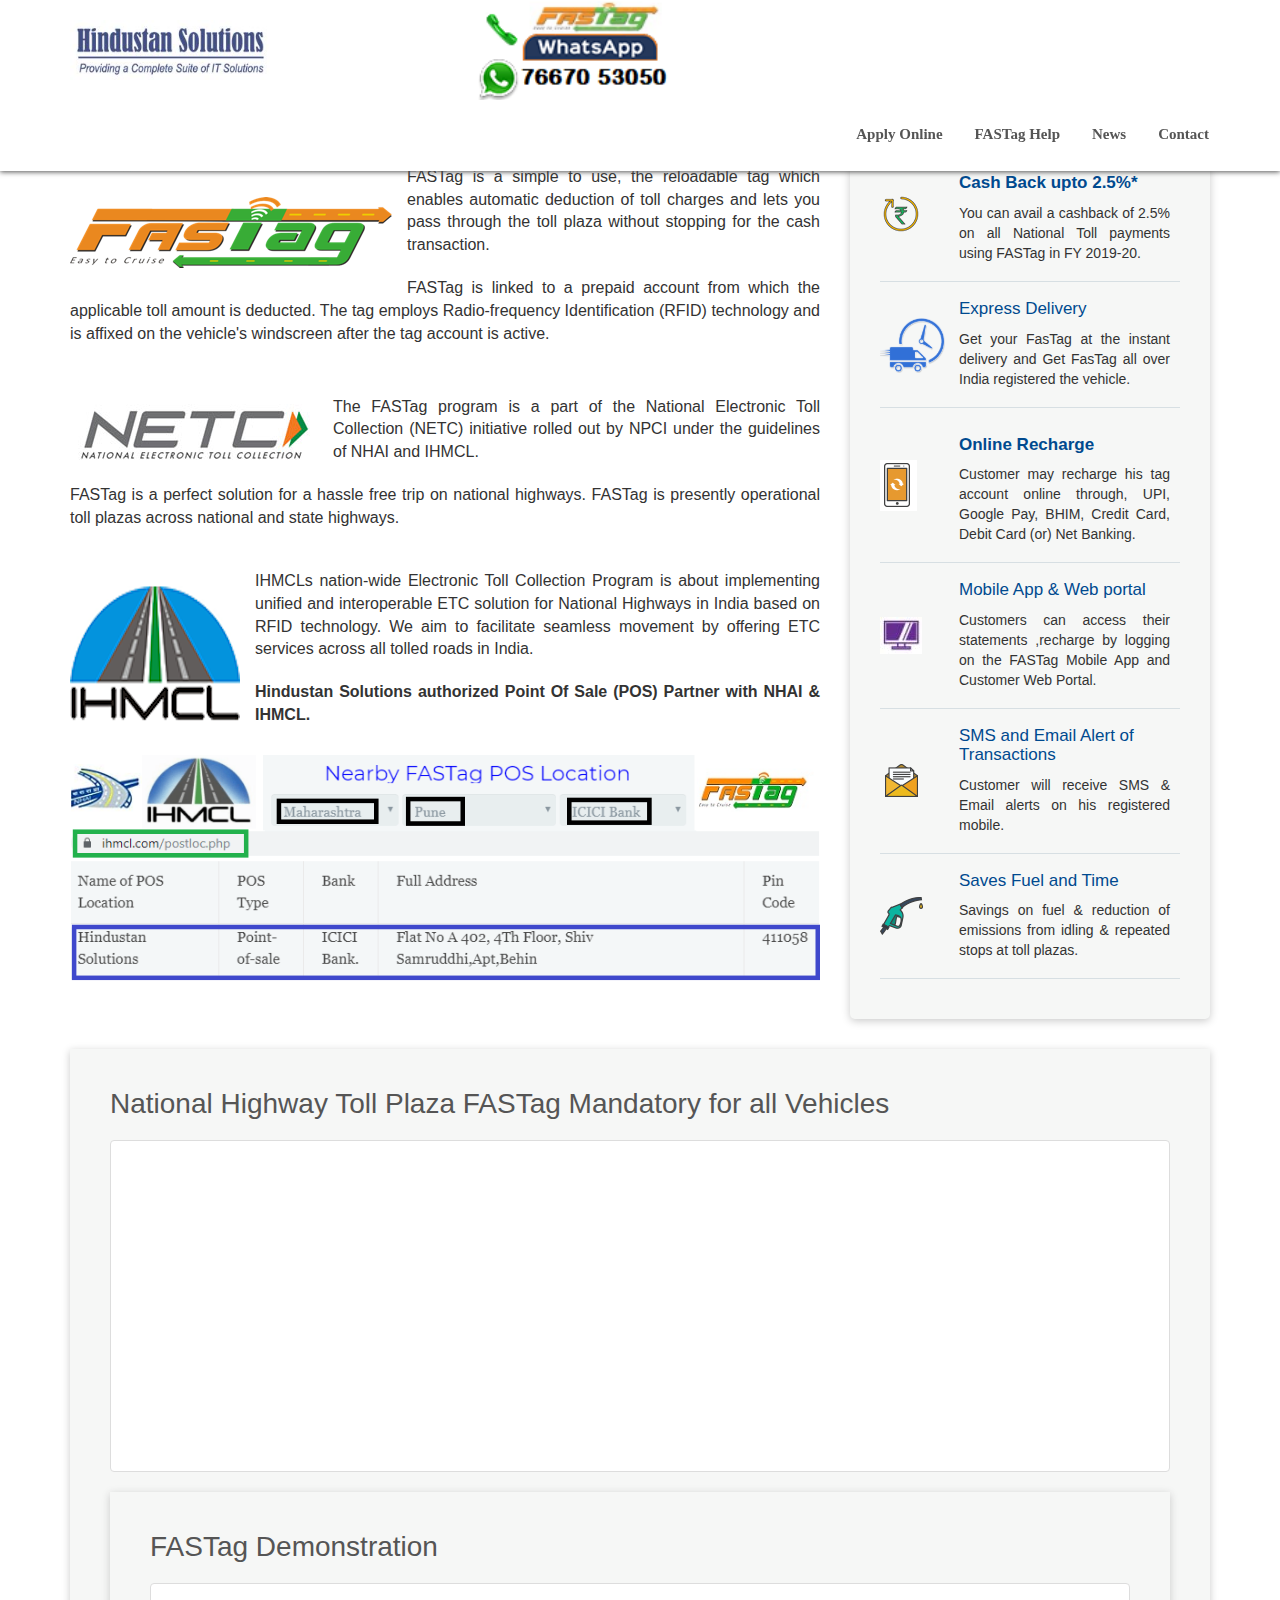
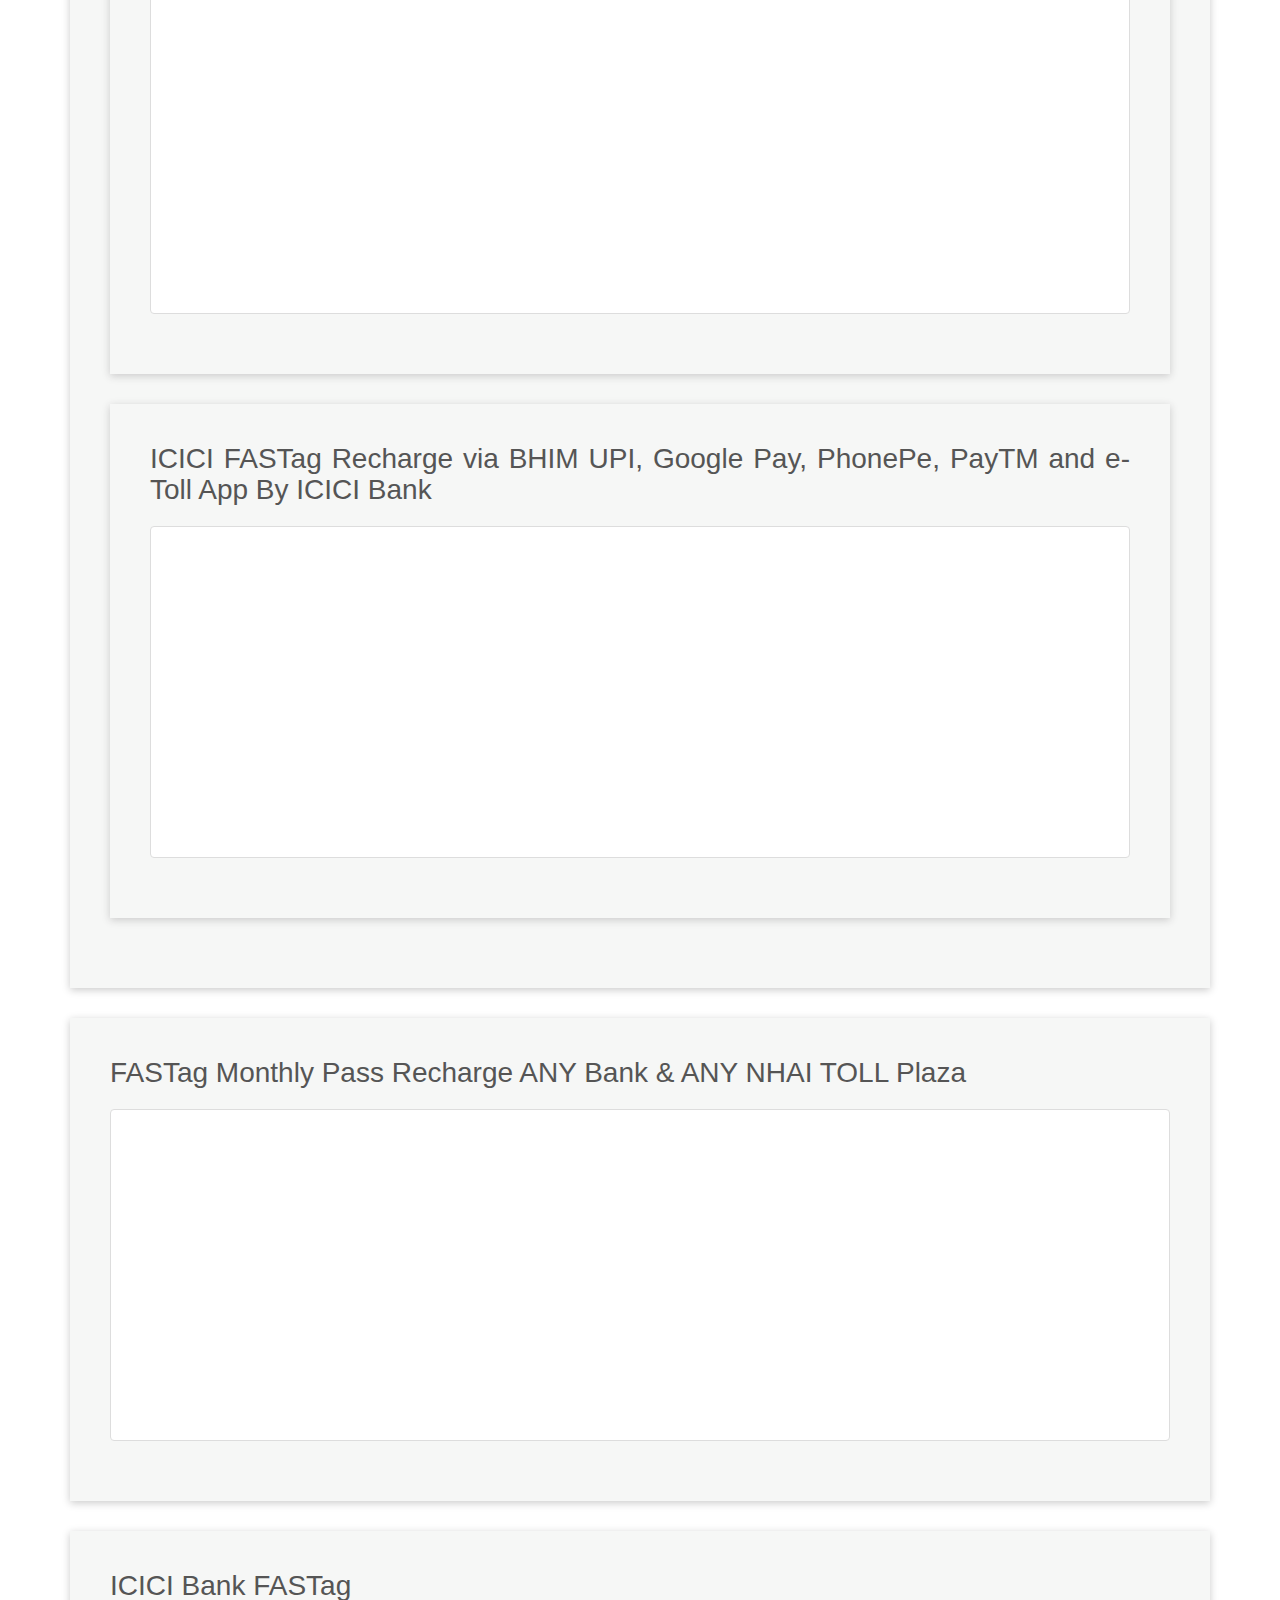
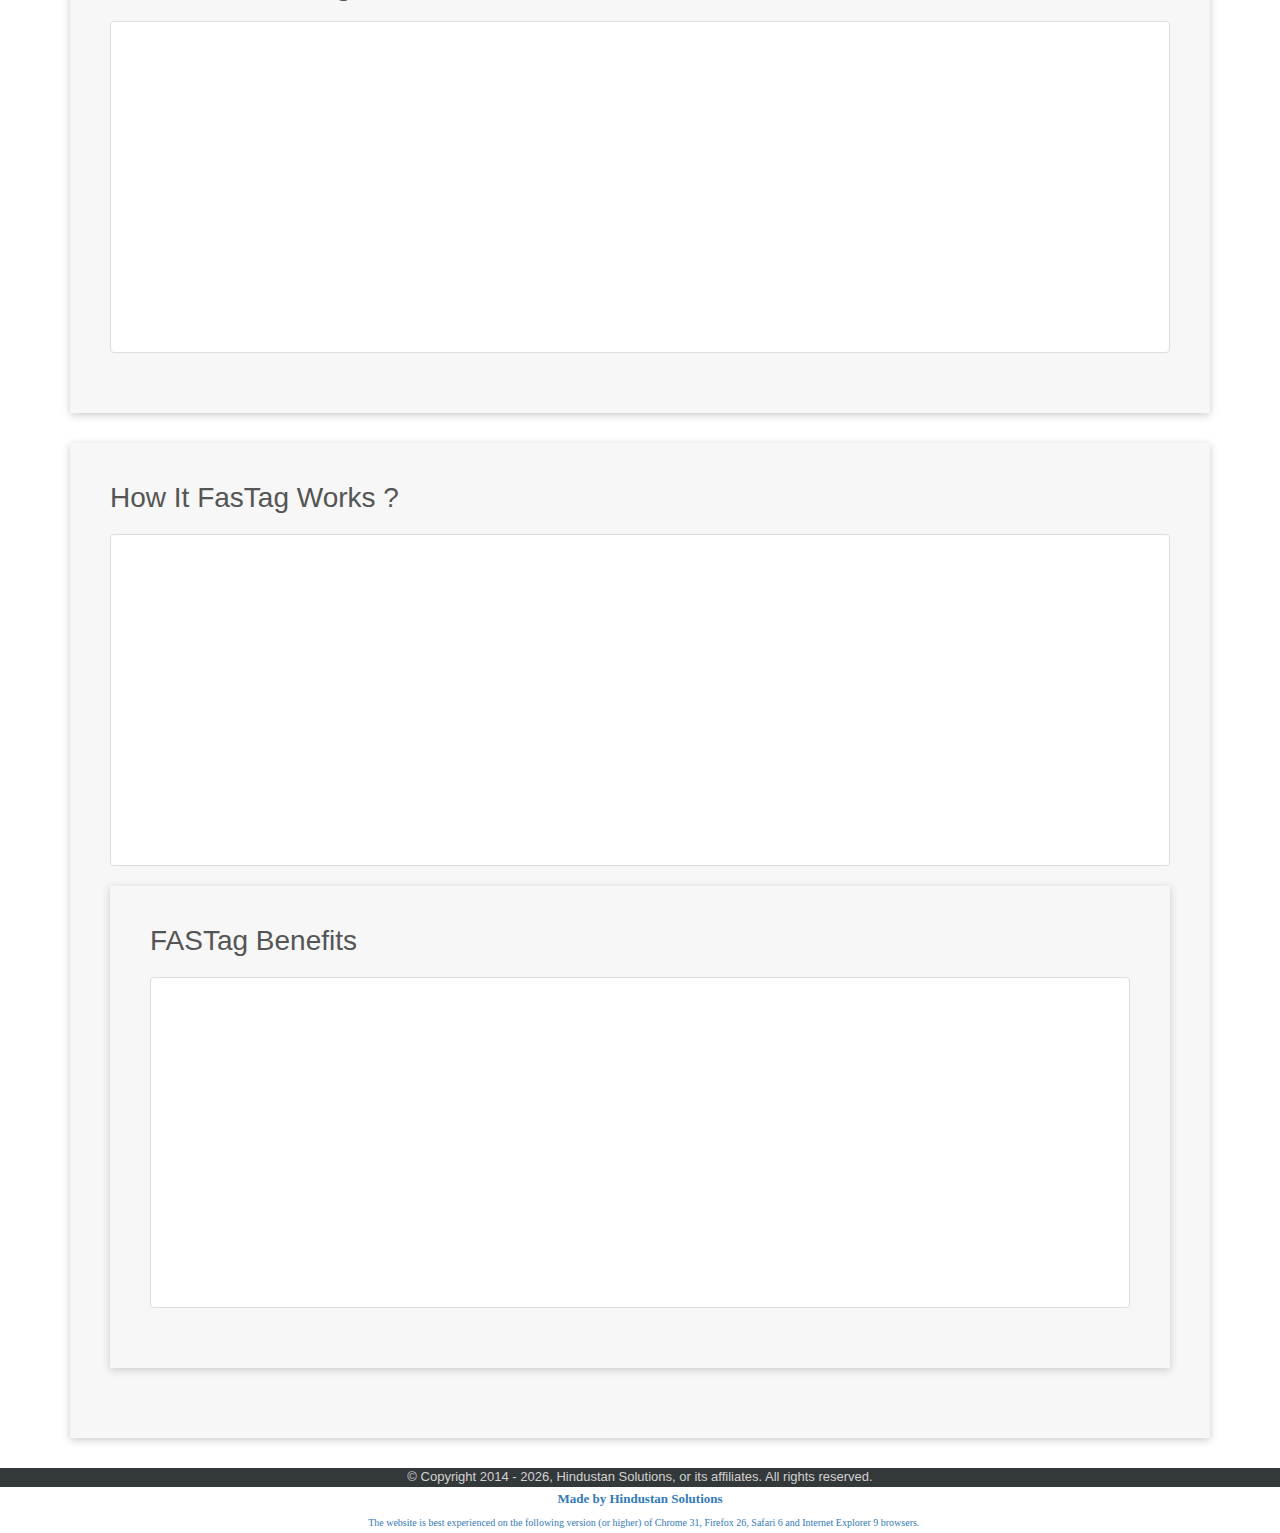
<file: index.html>
<!DOCTYPE html>
<html>
<head>
<meta name="google-site-verification" content="kz_YG9EKp_xfK_o8rKWbhjHXfDCfv3CM4KWK219lyXI" />
<title>ICICI FASTag - Cashless Toll Payment Online System</title>
<meta name="google" content="nositelinkssearchbox">
<meta name="description" content="ICICI FASTag cashless toll payment mechanism for all National and State highways crosses the all over India."> 
<meta charset="utf-8"><meta http-equiv="X-UA-Compatible" content="IE=edge,chrome=1">
<meta name="description" content="ICICI FASTag is a simple to use, reloadable tag which enables automatic deduction of toll charges and lets you pass through the toll plaza without stopping for the cash transaction.">
<meta name="keywords" content="icici fastag,fastag, fastag login, pay toll online, pay highway toll, toll recharge, pay toll, electronic toll collection">
<meta name="page-locale-name" content="">
<meta property="og:title" content="ICICI FASTag - Pay Highway Toll Online - Electronic Toll Collection">
<meta property="og:description" content="ICICI FASTag is a simple to use, reloadable tag which enables automatic deduction of toll charges and lets you pass through the toll plaza without stopping for the cash transaction.">
<meta name="author" content="FasTag">
<meta name="title" content="ICICI FASTag - Cashless Toll Payment Online System">
<meta property="og:image" content="http://hindustansolutions.com/images/logo.png">
<meta name="twitter:description" content="ICICI FASTag cashless toll payment mechanism for all National and State highways crosses the all over India.">
<link rel="canonical" href="http://fastag.online/">
<link rel="shortcut icon" href="https://s3.ap-south-1.amazonaws.com/fastag.online/fastag_files/favicon.ico">

</head>
<body>
<!-- Global site tag (gtag.js) - Google Analytics -->
<script async src="https://www.googletagmanager.com/gtag/js?id=UA-106743414-1"></script>
<script>
  window.dataLayer = window.dataLayer || [];
  function gtag(){dataLayer.push(arguments);}
  gtag('js', new Date());

  gtag('config', 'UA-106743414-1');
</script>
<link href="./fastag_files/animate.css" rel="stylesheet">
<link href="./fastag_files/bootstrap.min.css" rel="stylesheet">
<link href="./fastag_files/style.css" rel="stylesheet" type="text/css">
<link href="./fastag_files/responsive.css" rel="stylesheet" type="text/css">

<div class="full_container">
    <nav class="navbar navbar-default navbar-fixed-top">
          <div class="container">
            <!-- Brand and toggle get grouped for better mobile display -->
            <div class="navbar-header">
              <button type="button" class="navbar-toggle collapsed" data-toggle="collapse" data-target="#bs-example-navbar-collapse-1" aria-expanded="false">
                <span class="sr-only">Toggle navigation</span>
                <span class="icon-bar"></span>
                <span class="icon-bar"></span>
                <span class="icon-bar"></span>
              </button> 
              <a class="navbar-brand" href="http://www.hindustansolutions.com/index.html"><img src="./fastag_files/hs.JPG" alt=""></a>
            </div>
			<div class="col-sm-6">
                       <!-- <table class="numbers">
                            <tbody><tr>
                                <td width="10%">
                                    <img src="./fastag_files/phone-logo.jpg">
                                </td>
                                <td width="75%">
                                    <p></p><h3><b><span>You can also reach us at </span> 7667053050</b></h3><p></p>
                                </td>
								
                            </tr>

                        </tbody></table> -->
						
						<a href="https://wa.me/917667053050">
<center><img src="./fastag_files/whatsapp-num.png" alt="FasTag Channel" width="200" height="100" border="0"></center> </a>
                    </div>

            <!-- Collect the nav links, forms, and other content for toggling -->
            <div class="collapse navbar-collapse" id="bs-example-navbar-collapse-1">
              <ul class="nav navbar-nav navbar-right">
			<li> <a href="https://goo.gl/forms/EXn4uaOzh4T2X8tI3">Apply Online</a></li>	
		<li><a href="./faq.html">FASTag Help</a></li>  
<li><a href="https://fastagonline.blogspot.com/2017/11/nhai-ncpi-news.html">News</a></li>     		
 <li><a href="./contact.html">Contact</a></li>	
 
           
              </ul>
            </div><!-- /.navbar-collapse -->
          </div><!-- /.container-fluid -->
    </nav>

    <div class="container">
        <div class="section">
            <div class="row">
		 <div class="col-md-8">
				   <div class="content">
				   	<h2></h2>
								 										
						<img src="./fastag_files/fastag.png" class="inline">
                        <p>Hindustan Solutions Partner with ICICI Bank FASTag Program <b>(Registration No.:10183485)</b>.ICICI Bank FASTag is a simple to use, the reloadable tag which enables automatic deduction of toll charges and lets you pass through the toll plaza without stopping for the cash transaction. </p>
                        						<p>FASTag is linked to a prepaid account from which the applicable toll amount is deducted. The tag employs Radio-frequency Identification (RFID) technology and is affixed on the vehicle's windscreen after the tag account is active.</p>
                         <div class="clearfix marb30"></div>
                        <img src="./fastag_files/NETC-Logo.jpg" class="inline">
                        <p>The FASTag program is a part of the National Electronic Toll Collection (NETC) initiative rolled out by NPCI under the guidelines of NHAI and IHMCL.</p>
                        <p>FASTag is a perfect solution for a hassle free trip on national highways. FASTag is presently operational toll plazas across national and state highways. </p>
							<h2></h2>
						<img src="./fastag_files/IHMCL_logo.png" class="inline">
						<p>IHMCLs nation-wide Electronic Toll Collection Program is about implementing unified and interoperable ETC solution for National Highways in India based on RFID technology. We aim to facilitate seamless movement by offering ETC services across all tolled roads in India.</p>
						<p><b>Hindustan Solutions authorized Point Of Sale (POS) Partner with NHAI & IHMCL.</b></p>
						<img src="./fastag_files/hspos.jpg" class="inline">
						<div class="clearfix"></div>
                    </div>    
                </div>
                <div class="col-md-4">
                    <div class="useful-section grayBg">
                        <h3> Benefits Of ICICI FASTag</h3>
                        <div class="useful">
                            <table class="mytable">
                                <tbody>
										<tr>
								
                                  <td width="20%">
                                      <img src="./fastag_files/CashBack.png"> 
                                  </td>
                                  <td width="80%">
                                    <h4></h4> <h4><b>Cash Back upto 2.5%* </b> </h4>
                                    <p>You can avail a cashback of 2.5% on all National Toll payments using FASTag in FY 2019-20.</p>
                                  </td>
                                </tr>
								<tr>
								                                  <td width="10%">
                                      <img src="./fastag_files/delivery.png"> 
                                  </td>
                                  <td width="80%">
                                    <h4>Express Delivery </h4>
                                    <p>Get your FasTag at the instant delivery and Get FasTag all over India registered the vehicle.</b></p>
                                  </td>
                                </tr>

												<tr>
								
                                  <td width="20%">
                                      <img src="./fastag_files/recharge.png"> 
                                  </td>
                                  <td width="80%">
                                    <h4></h4> <h4><b>Online Recharge</b> </h4>
                                    <p>Customer may recharge his tag account online through, UPI, Google Pay, BHIM, Credit Card, Debit Card (or) Net Banking.</p>
                                  </td>
                                </tr>
<tr>
                                    <td width="20%">
                                        <img src="./fastag_files/web.JPG">
                                    </td>
                                    <td width="80%">
                                        <h4>Mobile App & Web portal</h4>
                                        <p>Customers can access their statements ,recharge by logging on the FASTag Mobile App and Customer Web Portal.</p>
                                    </td>
                                </tr>								
                                <tr>
                                    <td width="20%">
                                        <img src="./fastag_files/sms.png">
                                    </td>
                                    <td width="80%">
                                        <h4>SMS and Email Alert of Transactions</h4>
                                        <p>Customer will receive SMS &amp; Email alerts on his registered mobile.</p>
                                    </td>
                                </tr>
                                <tr>
                                    <td width="20%">
                                        <img src="./fastag_files/fuel.png">
                                    </td>
                                    <td width="80%">
                                        <h4>Saves Fuel and Time</h4>
                                        <p>Savings on fuel & reduction of emissions from idling & repeated stops at toll plazas.</p>
                                    </td>
									 </tr>
                                
                            </tbody></table>
                        </div>    
                        
                    </div>
                </div>
            </div>
        </div>
		
					    <div class="section grayBg how-section shadow">
            <h2>National Highway Toll Plaza FASTag Mandatory for all Vehicles</h2>
       <div class="thumbnail">  
	 <center>  	  
<iframe width="560" height="315" src="https://www.youtube.com/embed/tAFulg99vc4" frameborder="0" allowfullscreen></iframe>
	 </center> 
</div>

		    <div class="section grayBg how-section shadow">
            <h2>FASTag Demonstration</h2>
       <div class="thumbnail">  
	 <center>  	  
<iframe width="560" height="315" src="https://www.youtube.com/embed/Ik3k8xb9j8s" frameborder="0" allowfullscreen></iframe>
	 </center> 
</div>
	   
        </div>
	   
	   		    <div class="section grayBg how-section shadow">
            <h2>ICICI FASTag Recharge via BHIM UPI, Google Pay, PhonePe, PayTM and e-Toll App By ICICI Bank</h2>
       <div class="thumbnail">  
	 <center>  	  
<iframe width="560" height="315" src="https://www.youtube.com/embed/BhRURVRw-y0" frameborder="0" allowfullscreen></iframe>
	 </center> 
</div>
	   
        </div>
        </div>	
				    <div class="section grayBg how-section shadow">
            <h2>FASTag Monthly Pass Recharge ANY Bank & ANY NHAI TOLL Plaza</h2>
       <div class="thumbnail">  
	 <center>  	  
<iframe width="560" height="315" src="https://www.youtube.com/embed/c1KKZvjlN10" frameborder="0" allowfullscreen></iframe>
	 </center> 
</div>

	   
        </div>

				    <div class="section grayBg how-section shadow">
            <h2>ICICI Bank FASTag</h2>
       <div class="thumbnail">  
	 <center>  	  
<iframe width="560" height="315" src="https://www.youtube.com/embed/VnuQ8vergR4" frameborder="0" allowfullscreen></iframe>
	 </center> 
</div>

	   
        </div>		
				        <div class="section grayBg how-section shadow">
            <h2>How It FasTag Works ?</h2>
       <div class="thumbnail">  
	 <center>  	  
<iframe width="560" height="315" src="https://www.youtube.com/embed/P4FPIXZ6vMg" frameborder="0" allowfullscreen></iframe>
	 </center> 
</div>

		  <div class="section grayBg how-section shadow">
            <h2>FASTag Benefits</h2>
       <div class="thumbnail">  
	 <center>  	  
<iframe width="560" height="315" src="https://www.youtube.com/embed/KfbKBgiYpE0" frameborder="0" allowfullscreen></iframe>
	 </center> 
</div>
	   
        </div>  
	   
        </div>

        </div>    

       	<div class="footer grayBg">
        <div class="container">
            <div class="row">
                <center>
                <div class="copyright"> © Copyright 2014 -
<script language="JavaScript" type="text/javascript">
    now = new Date
    theYear=now.getYear()
    if (theYear < 1900)
    theYear=theYear+1900
    document.write(theYear)
</script>, Hindustan Solutions, or its affiliates. All rights reserved.</div> </center>
            </div>
        </div>
			
		    </div>
					<center>
			<div> <font face="verdana" size="2"> <a href="http://hindustansolutions.com/"><b> Made by Hindustan Solutions </b></font></div>
	 </center>
			<center>
			<div> <font face="verdana" size="1" > &nbsp; &nbsp;The website is best experienced on the following version (or higher) of Chrome 31, Firefox 26, Safari 6 and Internet Explorer 9 browsers.</font></div>
	 </center>	

</script>
</body>
</html>
</file>
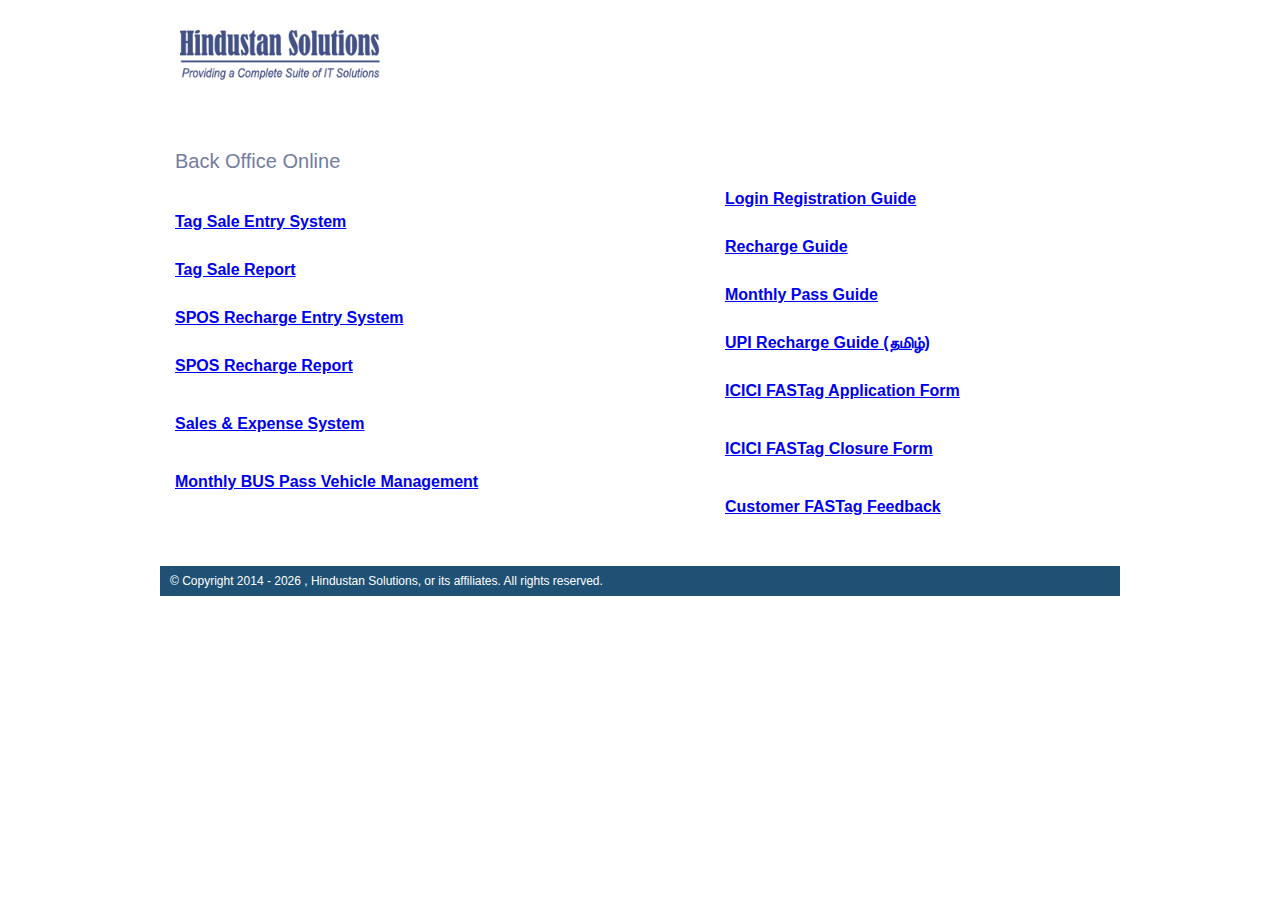
<file: backoffice.html>
<html xmlns="http://www.w3.org/1999/xhtml" class="gr__hindustansolutions_com"><head><meta http-equiv="Content-Type" content="text/html; charset=UTF-8">
<script async src="https://www.googletagmanager.com/gtag/js?id=UA-106743414-1"></script>
<script>
  window.dataLayer = window.dataLayer || [];
  function gtag(){dataLayer.push(arguments)};
  gtag('js', new Date());

  gtag('config', 'UA-106743414-1');
</script>
<link rel="shortcut icon" href="https://s3.ap-south-1.amazonaws.com/fastag.online/fastag_files/favicon.ico">
<title>FASTag - Back Office Online</title>
<link rel="stylesheet" type="text/css" href="./contact_files/style.css" media="screen">

</head>
<div id="wrap">

    <div class="top_corner"></div>

    <div id="main_container">

        <div id="header">

            <div id="logo"><a href="http://hindustansolutions.com/index.html"><img src="./contact_files/logo.png" alt="" title="" border="0" height="50" width="200"></a></div>

     
           </ul>
      
        </div>


        <div class="center_content_pages">

              <div class="financial-application-form">

             <h2>Back Office Online</h2>

             <p></p>
			   <h2> <font size="3"> <a href="https://goo.gl/forms/jM2cWxweWp7QaqxW2" title=""><b> Tag Sale Entry System</b></a></font></h2>
				   <h2></h2> 
				    <h2></h2> 
					   <h2> <font size="3"> <a href="https://docs.google.com/spreadsheets/d/1U1KvHTF_gDDPrPsFJYANfSMqLkrUKRbC044ZvZnKTvw/edit#gid=1304585310" title=""><b> Tag Sale Report</b></a></font></h2>
				      <h2></h2> 
						  <h2></h2> 
						  <h2> <font size="3"> <a href="https://goo.gl/forms/YuoJJfpsB3U2Calh2" title=""><b> SPOS Recharge Entry System</b></a></font></h2>
				   <h2></h2> 
						    <h2></h2> 
							<h2> <font size="3"> <a href="https://docs.google.com/spreadsheets/d/19fZwpAzu1atchttiZFHa2v4pbBdeEI264QSsW3DLT00/edit?usp=sharing" title=""><b> SPOS Recharge Report</b></a></font></h2>
							  <h2></h2>   <h2></h2> 
							    <h2></h2> 
<h2> <font size="3"> <a href="https://hindustansolutions21.sharepoint.com/sites/FasTag/SitePages/home.aspx" title=""><b> Sales & Expense System</b></a></font></h2>
							  <h2></h2>   <h2></h2> 
							    <h2></h2> 
								<h2> <font size="3"> <a href="https://docs.google.com/spreadsheets/d/1JYE5nKWM_rWyNyu7hbUDU_mVZ9Zr39wvm2rubulXQjM/edit?usp=sharing" title=""><b>Monthly BUS Pass Vehicle Management</b></a></font></h2>		
									</div>

	 <div class="form_row">
	 
	 



</div>
   
             <h2></h2>
	 <h2></h2>
	          <h2></h2>
	 <h2></h2>
	 	          <h2></h2>
	 <h2></h2>
			   <h2> <font size="3"> <a href="http://fastag.online/login.pdf" title=""><b>Login Registration Guide</b></a></font></h2>
				   <h2></h2> 
				    <h2></h2> 
						   <h2> <font size="3"> <a href="http://fastag.online/recharge.pdf" title=""><b>Recharge Guide</b></a></font></h2>
				   <h2></h2> 
				    <h2></h2> 
							   <h2> <font size="3"> <a href="http://fastag.online/monthly_pass.pdf" title=""><b>Monthly Pass Guide</b></a></font></h2>
				   <h2></h2> 
				       <h2></h2> 
							   <h2> <font size="3"> <a href="http://fastag.online/upi_recharge-tamil.pdf" title=""><b>UPI Recharge Guide (தமிழ்) </b></a></font></h2>
				   <h2></h2> 
				    <h2></h2> 
					<h2> <font size="3"> <a href="http://fastag.online/ICICI%20Application%20Form.pdf" title=""><b> ICICI FASTag Application Form</b></a></font></h2>
							  <h2></h2>   <h2></h2> 
							    <h2></h2> 
									<h2> <font size="3"> <a href="http://fastag.online/ICICI%20Bank%20Tag%20CLOSURE%20Form.pdf" title=""><b> ICICI FASTag Closure Form</b></a></font></h2>
							  <h2></h2>   <h2></h2> 
							    <h2></h2>
					   <h2> <font size="3"> <a href="https://goo.gl/forms/ofOct6T8CDAL0RY02" title=""><b> Customer FASTag Feedback</b></a></font></h2>
												    <h2></h2> 
								  <h2></h2>

</div>

 <!--Contact Box End-->



             </div>

            

	
         <div class="footer">
<div class="copyright"> © Copyright 2014 -
<script language="JavaScript" type="text/javascript">
    now = new Date
    theYear=now.getYear()
    if (theYear < 1900)
    theYear=theYear+1900
    document.write(theYear)
</script>
, Hindustan Solutions, or its affiliates. All rights reserved.</div>
        	<div class="footer_links">
                       </div>

        </div>  
    </div>

</body></html>
</file>
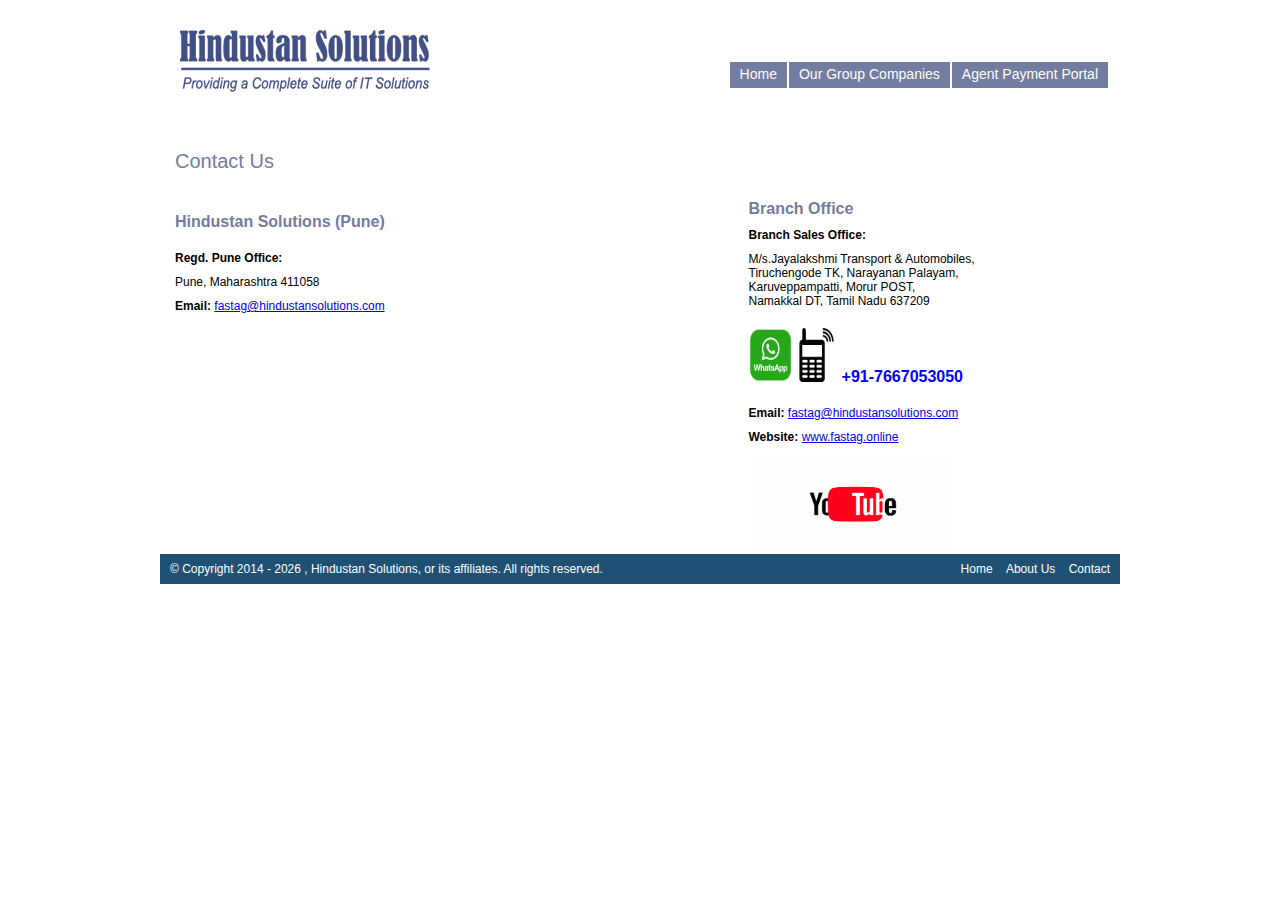
<file: contact-bkp.html>
<html xmlns="http://www.w3.org/1999/xhtml" class="gr__hindustansolutions_com"><head><meta http-equiv="Content-Type" content="text/html; charset=UTF-8">
<script async src="https://www.googletagmanager.com/gtag/js?id=UA-106743414-1"></script>
<script>
  window.dataLayer = window.dataLayer || [];
  function gtag(){dataLayer.push(arguments)};
  gtag('js', new Date());

  gtag('config', 'UA-106743414-1');
</script>
<link rel="shortcut icon" href="https://s3.ap-south-1.amazonaws.com/fastag.online/fastag_files/favicon.ico">
<title>FASTag - Cashless Toll Payment Online System</title>
<link rel="stylesheet" type="text/css" href="./contact_files/style.css" media="screen">

</head>
<div id="wrap">

    <div class="top_corner"></div>

    <div id="main_container">

    

        <div id="header">

            <div id="logo"><a href="http://hindustansolutions.com/index.html"><img src="./contact_files/logo.png" alt="" title="" border="0"></a></div>

                    <ul id="nav" class="drop">
					<li><a href="http://fastag.online/" title="">Home</a></li>
						    <li><a href="#" title="">Our Group Companies</a>
                    <ul>
					     <li><a href="http://hindustansolutions.com/" target="_blank">Hindustan Solutions</a> </li>
                         <li><a href="http://hindustanpoultry.com/" target="_blank">Hindustan Poultry</a> </li>
                         
                     </ul>
                 </li>
                   <li><a href="https://goo.gl/forms/t2rISANait4Hp0LW2" title="">Agent Payment Portal</a>
                    </li>

           </ul>
      
        </div>


        <div class="center_content_pages">

              <div class="financial-application-form">

             <h2>Contact Us</h2>

             <p></p>
			   <h2> <font size="3"> <b> Hindustan Solutions (Pune)</b></font></h2>
				   <h2></h2> 
						<div class="add-txt"><strong>Regd. Pune Office:</strong></div>
						<h2></h2>
						<div class="add-txt">Pune, Maharashtra 411058<br />
										 <h2></h2> 
						<div class="add-txt"><strong>Email:</strong> <a href="mailto:info@hindustansolutions.com?subject=Thank you Contact Us&
						body=Hi Hindustan Solutions Team, &cc=sales@hindustansolutions.com">fastag@hindustansolutions.com</a></div>
			
									</div>

	 <div class="form_row">
	 
	 



</div>

	

</div>

 <!--Contact Box End-->



             </div>

            

             <div class="testimonials">
			 <h2></h2>
			 <h2></h2>
			 <h2></h2>
                						<h2> <font size="3"> <b> Branch Office</b></font></h2>
						<div class="add-txt"><strong>Branch Sales Office:</strong></div>
						<h2></h2>
						<div class="add-txt">M/s.Jayalakshmi Transport & Automobiles,<br>
						Tiruchengode TK, Narayanan Palayam, 
						<br>Karuveppampatti, Morur POST,<br>
						Namakkal DT, Tamil Nadu 637209<br>
					<h2> </h2>
							<h2> </h2>
					<img class="resize" src="./contact_files/whatsapp-logo.png" width="12%" height="6%"> 
                      <img class="resize" src="./contact_files/phone-logo.png" width="12%" height="6%">    
						<font size="3" color="blue"> <b> +91-7667053050 </b> </font>
						<h2> </h2>
						<h2> </h2>
					   <div class="add-txt"><strong>Email:</strong> <a href="mailto:fastag@hindustansolutions.com?subject=Thank you Contact Us&
						body=Hi FasTag Team, &cc=sales@hindustansolutions.com">fastag@hindustansolutions.com</a></div>
										<h2> </h2>
						<div class="add-txt"><strong>Website:</strong> <a href="http://fastag.online/">www.fastag.online</a></div>
														<h2> </h2>
											<a href="https://www.youtube.com/TruckFasTag">
<img src="./contact_files/YTLogo_old_new_animation.0.gif" alt="FasTag Channel" width="200" height="100" border="0"> </a>
			

             </div>

        <div class="clear"></div>

        </div>
	
         <div class="footer">
<div class="copyright"> © Copyright 2014 -
<script language="JavaScript" type="text/javascript">
    now = new Date
    theYear=now.getYear()
    if (theYear < 1900)
    theYear=theYear+1900
    document.write(theYear)
</script>
, Hindustan Solutions, or its affiliates. All rights reserved.</div>
        	<div class="footer_links">
                <a class="current" href="http://hindustansolutions.com/index.html" title="">Home</a>
                <a href="http://hindustansolutions.com/about.html" title="">About Us</a>
                <a href="http://hindustansolutions.com/contact.html" title="">Contact</a>  
             </div>

        </div>  
    </div>

</body></html>
</file>
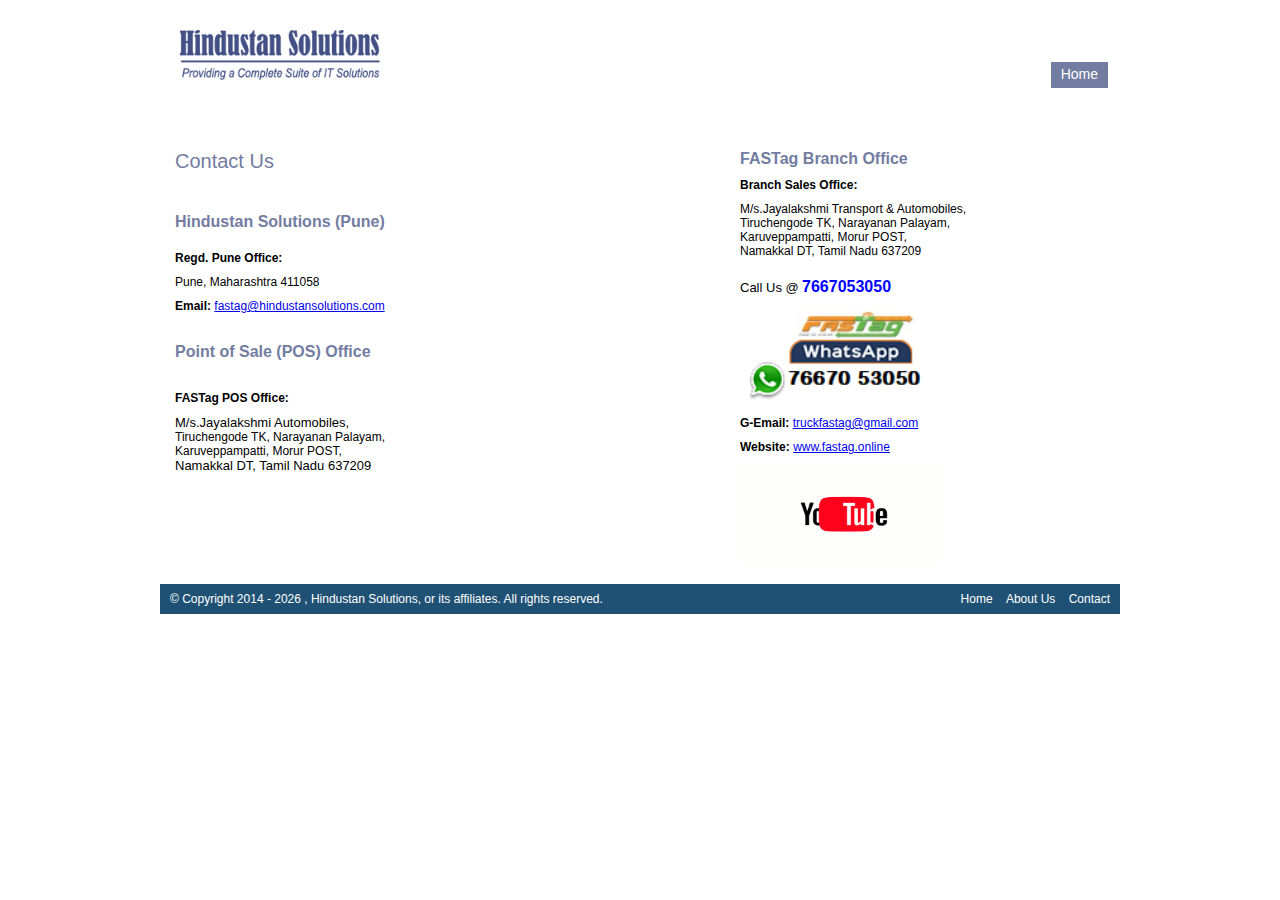
<file: contact.html>
<html xmlns="http://www.w3.org/1999/xhtml" class="gr__hindustansolutions_com"><head><meta http-equiv="Content-Type" content="text/html; charset=UTF-8">
<script async src="https://www.googletagmanager.com/gtag/js?id=UA-106743414-1"></script>
<script>
  window.dataLayer = window.dataLayer || [];
  function gtag(){dataLayer.push(arguments)};
  gtag('js', new Date());

  gtag('config', 'UA-106743414-1');
</script>
<link rel="shortcut icon" href="https://s3.ap-south-1.amazonaws.com/fastag.online/fastag_files/favicon.ico">
<title>ICICI FASTag - Cashless Toll Payment Online System</title>
<link rel="stylesheet" type="text/css" href="./contact_files/style.css" media="screen">

</head>
<div id="wrap">

    <div class="top_corner"></div>

    <div id="main_container">
        <div id="header">

            <div id="logo"><a href="http://hindustansolutions.com/"><img src="./contact_files/logo.png" alt="" title="" border="0" height="50" width="200"></a></div>

                    <ul id="nav" class="drop">
					<li><a href="./index.html" title="">Home</a></li>
						    <!-- <li><a href="http://hindustansolutions.com/" title="">Hindustan Solutions</a>
                   <ul>
					     <li><a href="http://hindustansolutions.com/" target="_blank">Hindustan Solutions</a> </li>
                         <li><a href="http://hindustanpoultry.com/" target="_blank">Hindustan Poultry</a> </li>
                         
                     </ul>-->
                 </li>
                   <!-- <li><a href="http://fastag.online/contact.html" title="">Contact</a>
                    </li> -->

           </ul>
      
        </div>


        <div class="center_content_pages">

              <div class="financial-application-form">

             <h2>Contact Us</h2>

             <p></p>
			   <h2> <font size="3"> <b> Hindustan Solutions (Pune)</b></font></h2>
							  <!-- <h2> <font size="2"> <b>(a subsidiary company of Hindustan Solutions)</b></font></h2>
				      <h2></h2> 
					  <h2> <font size="3"> <b> Hindustan Solutions Partner with ICICI Bank FASTag</b></font></h2>-->
				   <h2></h2> 
						<div class="add-txt"><strong>Regd. Pune Office:</strong></div>
						<h2></h2>
						<div class="add-txt">Pune, Maharashtra 411058<br />
										 <h2></h2> 
						<div class="add-txt"><strong>Email:</strong> <a href="mailto:fastag@hindustansolutions.com?subject=Thank you Contact Us&
						body=Hi Hindustan Solutions Team, &cc=sales@hindustansolutions.com">fastag@hindustansolutions.com</a></div>
			
									</div>
									   <p></p>
			   <h2> <font size="3"> <b> Point of Sale (POS) Office </b></font></h2>
				   <h2></h2> 
		
						<h2></h2>
							<div class="add-txt"><strong>FASTag POS Office:</strong></div>
							<h2></h2>
							<font size="2"> M/s.Jayalakshmi Automobiles,</font>
						<div class="add-txt"> Tiruchengode TK, Narayanan Palayam,<br />
					   <div class="add-txt">Karuveppampatti, Morur POST, <br />
					<font size="2"> Namakkal DT, Tamil Nadu 637209 </font>
						
			
									</div>

	 <div class="form_row">
	 
	 



</div>

	

</div>

 <!--Contact Box End-->



             </div>

            

             <div class="testimonials">
	
	
                						<h2> <font size="3"> <b> FASTag Branch Office</b></font></h2>
						<div class="add-txt"><strong>Branch Sales Office:</strong></div>
						<h2></h2>
						<div class="add-txt">M/s.Jayalakshmi Transport & Automobiles,<br>
						Tiruchengode TK, Narayanan Palayam, 
						<br>Karuveppampatti, Morur POST,<br>
						Namakkal DT, Tamil Nadu 637209<br>
					<h2> </h2>
							<h2> </h2>
					<!--<img class="resize" src="./contact_files/whatsapp-logo.png" width="12%" height="6%"> 
                      <img class="resize" src="./contact_files/phone-logo.png" width="12%" height="6%">   -->
				<font size="2"> Call Us @</font>					  
						<font size="3" color="blue"> <b> 7667053050 </b> </font>
						<h2> </h2>
																	<a href="https://wa.me/917667053050">
<img src="./contact_files/whatsapp-num.png" alt="FasTag Channel" width="200" height="100" border="0"> </a>
						<h2> </h2>
					   <div class="add-txt"><strong>G-Email:</strong> <a href="mailto:truckfastag@gmail.com?subject=Thank you Contact Us&
						body=Hi FasTag Team, &cc=sales@hindustansolutions.com">truckfastag@gmail.com</a></div>
										<h2> </h2>
						<div class="add-txt"><strong>Website:</strong> <a href="http://fastag.online/">www.fastag.online</a></div>
														<h2> </h2>
											<a href="https://www.youtube.com/TruckFasTag">
<img src="./contact_files/YTLogo_old_new_animation.0.gif" alt="FasTag Channel" width="200" height="100" border="0"> </a>
			

             </div>

			 <!--<font size="2"> <a href="https://goo.gl/forms/ofOct6T8CDAL0RY02">  <b> Click Here FASTag Customer Feedback Survey  </b> </font> -->
			 <h2> </h2> 
			 <h2> </h2>
        <div class="clear"></div>

        </div>
	
         <div class="footer">
<div class="copyright"> © Copyright 2014 -
<script language="JavaScript" type="text/javascript">
    now = new Date
    theYear=now.getYear()
    if (theYear < 1900)
    theYear=theYear+1900
    document.write(theYear)
</script>
, Hindustan Solutions, or its affiliates. All rights reserved.</div>
        	<div class="footer_links">
                <a class="current" href="http://hindustansolutions.com/index.html" title="">Home</a>
                <a href="http://hindustansolutions.com/about.html" title="">About Us</a>
                <a href="http://hindustansolutions.com/contact.html" title="">Contact</a>  
             </div>

        </div>  
    </div>

</body></html>
</file>
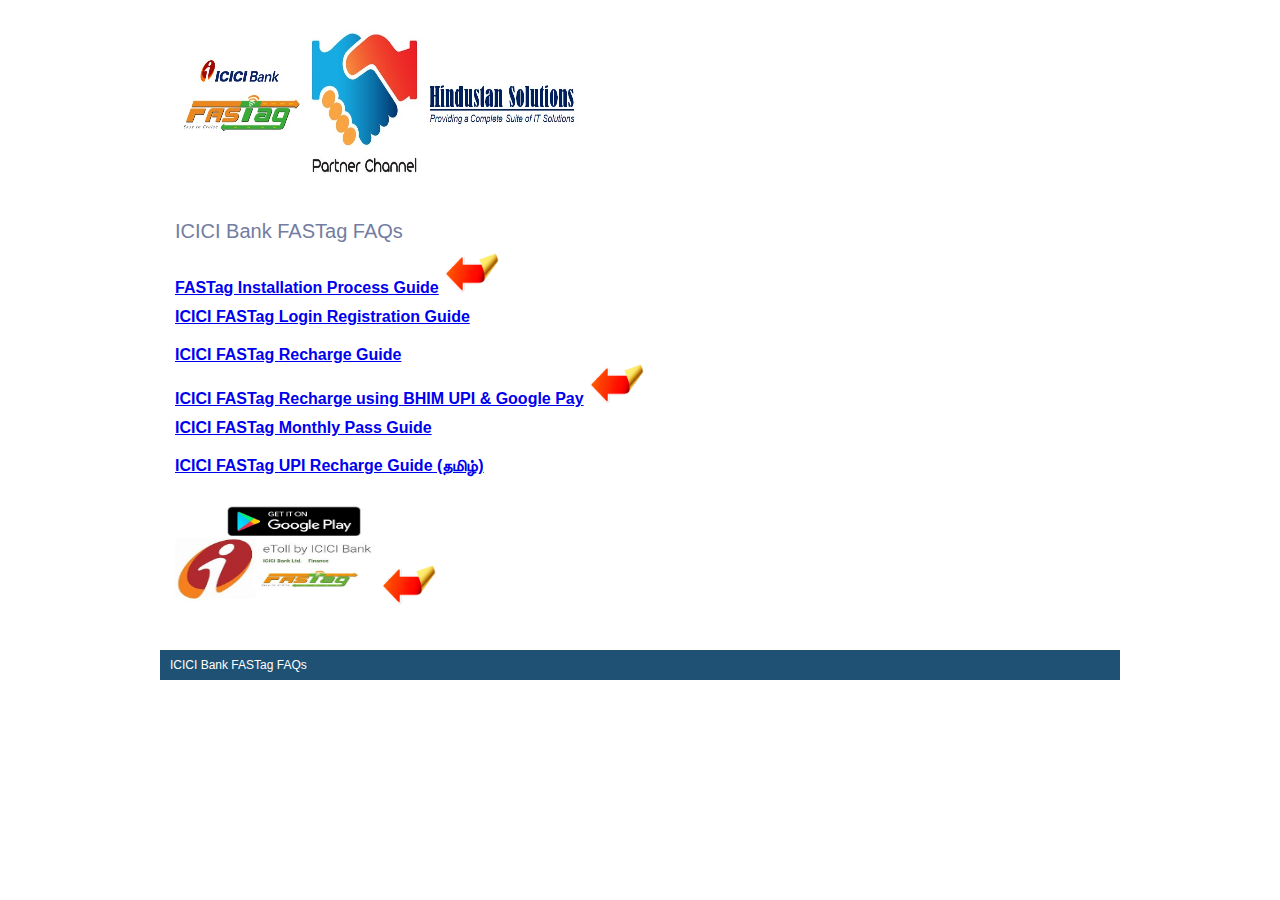
<file: faq.html>
<html xmlns="http://www.w3.org/1999/xhtml" class="gr__hindustansolutions_com"><head><meta http-equiv="Content-Type" content="text/html; charset=UTF-8">
<script async src="https://www.googletagmanager.com/gtag/js?id=UA-106743414-1"></script>
<script>
  window.dataLayer = window.dataLayer || [];
  function gtag(){dataLayer.push(arguments)};
  gtag('js', new Date());

  gtag('config', 'UA-106743414-1');
</script>
<link rel="shortcut icon" href="https://s3.ap-south-1.amazonaws.com/fastag.online/fastag_files/favicon.ico">
<title>ICICI Bank FASTag - FAQs</title>
<link rel="stylesheet" type="text/css" href="./contact_files/style.css" media="screen">

</head>
<div id="wrap">

    <div class="top_corner"></div>

    <div id="main_container">

        <div id="header">

            <div id="logo"><a href="./index.html"><img src="./contact_files/icici-bank-logo.jpg" alt="" title="" border="0" height="150" width="400"></a></div>

     
           </ul>
      
        </div>


        <div class="center_content_pages">

              <div class="financial-application-form">

             <h2>ICICI Bank FASTag FAQs</h2>
			      
			 
			 <h2> <font size="3"> <a href="http://fastag.online/fastag-installation-guide.pdf" title=""><b>FASTag Installation Process Guide</b></a></font> <img src="./contact_files/new-gif.gif" alt="new" height="40" width="55" /> </h2>

  
  <h2> <font size="3"> <a href="http://fastag.online/login.pdf" title=""><b>ICICI FASTag Login Registration Guide</b></a></font> </h2>     <h2> </h2>
				  				
						  <font size="3">  <a href="http://fastag.online/recharge.pdf" title=""><b> ICICI FASTag Recharge Guide</b></a></font>   
				
				<h2> <font size="3">  <a href="https://youtu.be/BhRURVRw-y0" title=""><b> ICICI FASTag Recharge using BHIM UPI & Google Pay</b></a></font> <img src="./contact_files/new-gif.gif" alt="new" height="40" width="55" /> </h2>
				
							     <h2> <font size="3"> <a href="http://fastag.online/monthly_pass.pdf" title=""><b>ICICI FASTag Monthly Pass Guide</b></a></font> </h2>     <h2> </h2>
				  	
				
							     <h2> <font size="3"> <a href="http://fastag.online/upi_recharge-tamil.pdf" title=""><b>ICICI FASTag UPI Recharge Guide (தமிழ்)</b></a></font> </h2>     <h2> </h2>
				 
			
					
						
							  				    <h2></h2> 
					<h2> <font size="3"> <a href="https://play.google.com/store/apps/details?id=com.icicibank.fastag&hl=en" title=""><img src="./contact_files/eToll by ICICI Bank.jpg" alt="" title="" border="0" height="100" width="200"></a></font> <img src="./contact_files/new-gif.gif" alt="new" height="40" width="55" /></h2>
<h2></h2>  
<h2></h2>  							  
							 
														</div>

	 <div class="form_row">
	 
	 



</div>
   
             <h2></h2>
	 <h2></h2>
	          <h2></h2>
	 <h2></h2>
	 	          <h2></h2>
	 <h2></h2>
	
</div>

 <!--Contact Box End-->



             </div>

            

	
         <div class="footer">
<div class="copyright"> 
ICICI Bank FASTag FAQs</div>
        	<div class="footer_links">
                       </div>

        </div>  
    </div>

</body></html>
</file>
<file: fastag_files/style.css>
@font-face{ font-family:'HELVETICANEUE-THIN';
src:url(fonts/HELVETICANEUE-THIN.eot);src:local(☺),url(fonts/HELVETICANEUE-THIN.woff) format("woff"),url(fonts/HELVETICANEUE-THIN.ttf) format("truetype"), url(fonts/HELVETICANEUE-THIN.svg) format("svg"); font-weight:400;font-style:normal}

@font-face { font-family: 'helv_bold';
src: url('fonts/HELR65W_1.eot');src: local('☺'), url('fonts/HELR65W_1.woff') format('woff'), url('fonts/HELR65W_1.ttf') format('truetype'), url('fonts/HELR65W_1.svg') format('svg');font-weight: normal;font-style: normal;}

@font-face { font-family: 'helv_semibold';
src: url('fonts/HELVETICA-MED.eot'); src: local('☺'), url('fonts/HELVETICA-MED.woff') format('woff'), url('fonts/HELVETICA-MED.ttf') format('truetype'), url('fonts/HELVETICA-MED.svg') format('svg'); font-weight: normal; font-style: normal;}

html, body, div, section, article, aside, header, hgroup, footer, nav, h1, h2, h3, h4, h5, h6, p, blockquote, address, time, span, em, strong, img, ol, ul, li, figure, canvas, video, input, select {
border: 0 none; margin: 0; padding: 0; }
html{position:relative;}
body { background: #fff; color: #333333; font-family:'helvetica',Arial; font-size: 16px; min-height:100%; padding-top: 70px; }

.full_container{ height: 100%; width: 100%; } input, textarea, select{outline:none;} a {outline: 0 none;text-decoration: none;} a:hover, a:focus {text-decoration: none; outline: none;} input{outline:none;} article, aside, canvas, details, figcaption, figure, footer, header, hgroup, nav, menu, nav, section, summary {display: block;} ul {list-style:  none; margin: 0; padding: 0;} .clear {clear: both;} .floatl {float: left;} .floatr {float: right;} .no_bg{background:none;} .text-justify{text-align:justify;} .text-center{text-align:center;} .text-left{text-align:left;} .text-right{text-align:right;}
#preloader{background:#fff url(../images/preloader-white.gif) no-repeat center; width:100%; height:100%; position:fixed; left:0px; top:0px; z-index:1050;}
.clearfix:after{display:block; height:0; content:""; clear:both;}
img{max-width: 100%;}

/*common css in entire website*/
.section{padding: 30px 0; text-align: justify;} p{padding-bottom:20px;}
h2 { padding-bottom:20px;color: #555555; font-size: 28px; font-weight: normal;}
h4{color:#004a8f; font-size:17px; padding-bottom:15px;}
h5{color:#555; font-size:18px; padding-bottom:15px; font-weight:300; font-family: 'helv_semibold', arial;}
.grayBg {background: #f6f7f6;}


/*Navbar css*/
.navbar-default{background:#fff;box-shadow: 0px 1px 5px #555; border:0;}
.navbar{ min-height: 70px;} 
.navbar-default .navbar-nav>li>a{ padding: 24px 16px; color:#555555;font-size:15px;border-bottom:3px solid #fff; font-family:'helv_lgt';font-weight:600;min-height: 71px;}
.navbar-default .navbar-nav>li.active>a, .navbar-default .navbar-nav>li>a:hover{color:#004a8f; background: #f4f4f4; border-bottom-color:#004a8f;}

/*banner content*/
.banner-section{position:relative;}
.banner_content{background:url(../images/woverlay.png) repeat; padding:20px 30px; position:absolute; right:0; top:10%; min-width:42%;}
.btn_holder .btn {margin-right: 10px;}
.btn_holder .btn:last-child {margin-right: 0;}
.redBtn, .redBtn:hover,.redBtn:focus{background: #ed1c24;color: #fff;border-radius: 3px;border-color: #ed1c24;}
.blueBtn, .blueBtn:hover,.blueBtn:focus{background: #004a8f;color: #fff;border-radius: 3px;border-color: #004a8f; padding:15px 0px; text-transform:uppercase; width:100%; text-align:center;  }
.btn{position:relative; overflow:hidden;}
.btn:after{background: #fff;content: "";height: 155px;left: -75px;opacity: .2;position: absolute;top: -50px;-webkit-transform: rotate(35deg);transform: rotate(35deg);-webkit-transition: all 550ms cubic-bezier(0.19, 1, 0.22, 1);transition: all 550ms cubic-bezier(0.19, 1, 0.22, 1);width: 50px;z-index: 1;}
.btn:hover:after{left: 120%;-webkit-transition: all 550ms cubic-bezier(0.19, 1, 0.22, 1);transition: all 550ms cubic-bezier(0.19, 1, 0.22, 1);}
.clrBtn, .clrBtn:hover {background: none;color: #ed1c24;border-radius: 3px;border-color: #ed1c24;}
.clrBtn:after{background: #ed1c24;}
.btn {transition: 0.5s ease;text-transform: uppercase;}
img.inline{float:left; margin:0px 15px 15px 0px;}
.readMore{color:#004a8f; padding:0 20px 0 0; background:url(../images/arrow.png) 95% center no-repeat; font-size:14px; text-align: center; display:block; max-width:100px; margin:0 auto; transition:0.5s ease;}
.readMore:focus, .readMore:hover{background-position:100% center;}
.padlB40{ font-size:14px}
.padlB40 li{margin-left:30px !important; padding:2px 0px !important; font-size:14px}
/*useful-section*/
.useful-section{padding:20px 30px;box-shadow:0px 2px 8px #cacaca; border-radius:5px;}
.useful-section.clean{padding:0;box-shadow:none; border-radius:0;}
.useful-section h2{border-bottom:1px solid #d7dfe3;}
.useful-section.clean h2{border-bottom:0}
.useful{padding-bottom:20px;}
.useful td{text-align:left;border-bottom:1px solid #d7dfe3; padding:18px 0;}
.useful-section.clean .useful td{border-bottom:0;}
.useful-section.clean .useful td:nth-child(1){width:12%; padding-right:3%;}
.useful-section.clean .useful td:nth-child(2){width:85%;}
.useful h4{font-size:17px; color:#004a8f; padding-bottom:10px;}
.useful p{font-size:14px; padding-bottom:0;}

/*footer*/
.footer{background:#33393b;color: #d4d1d1; font-size:13px;}
.footer p {padding: 20px 0;}
.foot_links li {display: inline-block;vertical-align: middle;padding: 20px 0;}
.foot_links li.dash {padding: 20px 5px;}
.foot_links li a {color: #d4d1d1;}

/*blue_banner*/
.blue_banner{background: #007cc4; color: #fff;}
.blue_banner .banner_content{padding:30px 0 0px; 0; width:400px; margin:0 auto; position:static; background: none; text-align: center;}
.blue_banner .banner_content img{padding-bottom:15px;}
.padb20{padding-bottom:20px;}
.mytable{width:100%;}

.mytable td img{ max-width:104px;  vertical-align:top}
.mytable td h4{ margin-left:10px}
.mytable td p{margin-left:10px; text-align:justify; margin-right:10px}
.padb40{padding-bottom:40px;}
.table th{background:#f6fafb; color:#004a8f;}
.table-bordered{ border-color:#e6e7e8;}
.table.text-center th{text-align: center; border-color:#e6e7e8;}
.table th.text-left{text-align: left;}
.etable{border-radius:5px;}
.etable>tbody>tr>td,.etable>tbody>tr>th{padding:15px 20px;}
.table>tbody>tr>td, .table>tbody>tr>th, .table>tfoot>tr>td, .table>tfoot>tr>th, .table>thead>tr>td, .table>thead>tr>th{ vertical-align:middle;}
.c555{color:#555;} .pad0{padding:0;}
.list{padding-left: 25px;}
.list li{padding:0 0 10px 10px;}
.tabs .tabSelect {display: none;width: 90%;margin: 0 auto 10px;}
.nav-tabs.nav-justified>.active>a, .nav-tabs.nav-justified>.active>a:focus, .nav-tabs.nav-justified>.active>a:hover, .nav-tabs.nav-justified>li>a{border:2px solid #004a8f;}
.nav-tabs.nav-justified>.active>a, .nav-tabs.nav-justified>.active>a:focus, .nav-tabs.nav-justified>.active>a:hover{background:#004a8f; color:#fff;}
.nav-tabs.nav-justified>li:nth-child(1) a{border-radius:4px 0px 0px 4px;}
.nav-tabs.nav-justified>li:nth-child(2) a{border-radius:0px 4px 4px 0;}
.nav>li>a:focus, .nav>li>a:hover{background: #f6fafb;}
.tab-content>.tab-pane{padding:20px;}
.tfields{background:#f6f7f6; padding:20px;}
#map{height:390px; width: 100%;}


/*how-section*/
.how-section{padding:40px; margin-bottom:30px;}
.hows{border:2px solid #d7dfe3; border-radius:5px; padding:40px; text-align: center; transition:0.5s ease; width:85%; margin:0 auto; position:relative;}
.hows::after{content:''; width:18px; height:36px; display:block; position:absolute; top:48%; right:-50px; background:url(../images/rarrow.png) no-repeat;}
.how-section .col-md-4:last-child .hows::after{display: none;}
.hows:hover,.hows:focus{background:#fff;box-shadow: 0px 0px 10px #cdd0d1;border-color:#fff;}
.hows >img{padding-bottom:20px;} .shadow{box-shadow:0px 2px 8px #cacaca;}
.tollSearchHome{margin-bottom:30px; text-align: center;} .tollSearchHome .tollSearch .form-control, .tollSearchHome .tollSearch .btn{margin-bottom:15px;}
.green{background:#87c97f;} .sky{background:#83c7d4;} .blue{background:#3598c1;}
.smartlink{padding:15px; color:#fff;} .smartlink span{font-size:28px; display:inline-block; vertical-align: middle; } .smartlink .icon{ display:inline-block; vertical-align: middle; padding-right:10px;}
.smartlink-section{margin-bottom:30px;} .smartlink .viewAll{float:right; padding-top:10px; display:block;color:#fff; font-size: 15px;} .copy{text-align:right;}

/*faq*/
.faqBanner{background-color:#007cc4; height:180px; clear:both; text-align:center;}
.faqBanner img{ padding-top:30px}
.faqBanner p{ text-align:center; color:#ffffff; margin-top:10px; letter-spacing:1px}

.faqContent{ border:1px solid #dde5ec; border-radius:3px; color:#555555}
.faqContent .border{ border-bottom:1px solid #dee2de;}
.faqContent .faq{border-bottom:1px solid #dee2de; background-color:#f6f7f6; clear:both;}
.faqContent .faq > a{ display:block;  color:#555555;font-size:20px; padding:20px 20px 20px 55px; font-weight:bold;background-color:#f6f7f6; }
.faqContent .faq .hidden-content{padding:10px 10px 25px 55px;font-size:16px; background-color:#fff;display:none;color:#555555}
.faqContent .expand-btn{background: url(../images/plus.png) left center no-repeat; }
.faqContent .expand-btn.open{background: url(../images/minus.png) left center no-repeat;background-color:#fff; border-bottom:none;}
.faqContent .list1{list-style-type:disc; margin-left:20px; margin-top:5px}
.faqContent .list1 li{ padding:5px;}
.faqContent .list2{list-style-type:decimal; margin-left:20px; margin-top:5px}
.faqContent .list2 li{ padding:5px;}
.faqContent .white{background-color:#fff; }
.faqContent .faq .hidden-content p{ margin:10px 0px; padding:0px}
.subHead{ font-size:25px; color:#555555; margin-bottom:20px}
.vmobile{display: none;} .vdesc{display: block;}
.banner-section>img{width:100%;}
.valignMiddle{width: 100%;} .padr10{padding-right:10px;}
.valignMiddle td{vertical-align:middle;}
.marb30{margin-bottom:30px;} 
.numbers{width:100%; background:#f3f3f2; overflow:hidden; box-shadow:0 0 15px #ccc; border-radius:5px;}
.numbers img{ padding:10px 5px 10px 10px;}
.numbers p span{font-size:13px;color:#333; display: block;}
.numbers p{font-size:18px; color:#004a8f;padding-bottom:0px;}
.contactus{text-align: center;} .contactus .subs{width:35%; display:inline-block; vertical-align:top; padding:40px 0;} .contactus .subs p{font-size:18px; padding-bottom:5px;} .contactus .subs h4{font-size:22px;}.contactus .subs img{width:140px;}
.numbers_section{padding:10px 0 0;}
.comingsoon{text-align: center;font-size:20px;padding:60px 0;}
.divtext{text-align:left;padding:10px;}
.divtext .redBtn{display:inline-block;padding:5px 10px;}
#html5-watermark{display:none !important;}
/*.navbar-brand>img{width:75%;}*/
.navbar-brand{padding:20px 15px;}
.navbar-brand img{width:200px;}
.btnFastag{ margin-left:10px; background-image:url('../images/toll.png'); background-repeat:no-repeat; background-position:left center; display:block; padding:20px 10px;}
.btnFastag span{ padding-left:50px; text-transform:uppercase}
.marl20 li{margin-left:20px; list-style-type:disc}
.font11{font-size:11px}
.roadsideHead{ text-align:center}
.roadsideHead h3{ text-align:center; font-size:20px; margin:15px 0px;}
.filter{ color:#555555; background-color:#f4f4f4; padding:10px 20px;}
.filter p{ float:left; display:inline-block; margin:0px 15px;}
.filter p a{color:#004a8f}
.box-benefits div{ border:1px solid #d5d2d2;color:#555555; background-color:#f4f4f4; padding:15px 20px 10px 20px; margin:15px 0px;}
.box-benefits div img{ float:left; margin-right:20px; margin-bottom:60px; }
.box-benefits div p{ font-size:16px; font-weight:normal !important; height:140px; text-align:left; }
.box-benefits div span{ padding-bottom:5px; font-size:14px; display:inline-block}
.box-benefits div span a{ margin-left:10px; text-transform:uppercase; border-bottom:1px solid #004a8f; color:#004a8f; font-weight:bold}

.dropdown-menu{padding:0; margin:0px;border: 0; left:0 !important; right:auto !important; margin-top:5px !important}
.dropdown-menu>li>a{padding:14px  15px ; color:#004a8f; border-bottom:1px solid #e5e4e4}
.dropdown-menu>li>a:focus, .navbar .dropdown-menu>li>a:hover,.navbar .dropdown-menu>.active>a, .navbar .dropdown-menu>.active>a:focus, .navbar .dropdown-menu>.active>a:hover{
color:#004a8f;background-color:#f4f4f4; }

.modal-dialog{ width:450px;}
.modal-body{background-color:#f4f4f4; }
.modal-body div{border:none !important; }
.modal-body div img{ float:left; margin-right:20px; margin-bottom:10px;  }
.modal-body div p{ height:auto !important; padding-top:20px;  }
.padtb30{padding-top:35px !important; padding-bottom:35px !important}
.raodsideBanner { text-align:center;padding:20px 0px;}
.raodsideBanner div img{ text-align:center}
.raodsideBanner div p{ font-size:26px;}
.raodsideBanner div span{ font-size:20px;  margin:5px 0px; padding:5px 0px 5px 40px}
.raodsideBanner div #phone{ background-image:url('../images/roadside/phone.png'); background-position:left center; background-repeat:no-repeat }
.raodsideBanner div #mail{background-image:url('../images/roadside/email.png'); background-position:left center; background-repeat:no-repeat  }
.assistantTxt{ display:inline; float:left; width:300px; text-align:left; padding-top:20px; padding-left:10px;}
.fll{float:left}
.coverageBtn{ color:#555555 !important; border-bottom:1px solid #555 !important;}
#modelscope .modal-dialog{width:70% !important}
#modelscope .modal-dialog ul li{ list-style-type:disc; margin:10px 20px; text-align:justify}
.more{ border-bottom:1px solid #004a8f; color:#004a8f; font-weight:bold; font-size:14px;}

.blt_none li{ list-style: none; }
.undrline{text-decoration: underline;}
.nav>li.double a {padding: 14px 16px }
.table-bordered p{padding-bottom:0;}
</file>
<file: fastag_files/responsive.css>
/*all big screens*/
@media (min-width: 1400px){
    
}

/*all desktops*/
@media (min-width: 1300px){
    .container{width: 1200px;}
}

/*all small devices*/
@media (min-width: 1200px){
    
}
/*ipad - both*/
@media (min-width: 768px) and (max-width: 1024px){
    .smartlink span, h2{font-size:20px;} .banner-section>img{max-width:none;width: auto;}
    .navbar-header{width: 20%;} .navbar .container{width:100%;}
}
/*ipad - landscape*/
@media (min-width: 768px) and (max-width: 1024px) and (orientation: landscape){
    .navbar-default .navbar-nav>li>a{font-size: 14px;padding:24px 10px;}
    .navbar-default .navbar-nav>li.double a{padding: 14px 10px;}
    .hows{width: 95%;} .hows::after{right: -32px;} .foot_links li.dash {padding: 20px 3px;} .banner_content{padding:10px 20px;min-width: 60%;}
}
/*ipad - portrait*/
@media (min-width: 768px) and (max-width: 1024px) and (orientation: portrait){
    .navbar-default .navbar-nav>li>a{font-size: 11px;padding: 18px 15px;min-height: 59px;} body{padding-top:59px;} .navbar-brand{width: 150px;}.navbar{min-height: 59px;} .banner_content{padding:10px 20px;min-width: 80%;}
    .hows{width: 100%; margin-bottom:60px;} .hows::after{background:url(../images/darrow.png) no-repeat; width:36px; height:18px;bottom: -40px; right:0; left:50%; margin-left:-18px; top: auto;} .how-section {padding: 20px;} .footer{text-align: center;} .copy{text-align: center;} .contactus .subs{width:42%;}
    .nav>li.double a {padding: 8px 10px } 
}
/*all mobiles & small tabs*/
@media (max-width: 767px){
    .vmobile{display: block;} .vdesc{display: none;} body{padding-top: 55px;}
    .navbar-brand{padding:10px; max-width: 220px;}.navbar{min-height: 55px;}
    .navbar-default .navbar-nav>li>a {padding: 10px 25px;} h4{font-size:18px; margin-bottom:15px;} .navbar-default .navbar-collapse, .navbar-default .navbar-form{border-bottom:2px solid #114c8d;}h2{font-size: 20px;}.tabs .nav-tabs.nav-justified {display: none;}.blue_banner .banner_content{max-width: 90%;border-bottom:0;}.tabs .tabSelect {display: block;}  .banner_content{padding:20px; position: static;border-bottom: 1px solid #d7dfe3;} .btn_holder .btn{font-size: 11px;padding:10px;} img.inline {float: none;margin: 0 auto 15px;display: block;} .hows{width: 100%; margin-bottom:60px;} .hows::after{background:url(../images/darrow.png) no-repeat; width:36px; height:18px;bottom: -40px; right:0; left:50%; margin-left:-18px; top: auto;} .how-section {padding: 20px;} .content{padding-bottom:20px;}.smartlink span{
    font-size: 22px;} p br{display:none;}.how-section .col-md-4:last-child .hows{margin-bottom:0;} .foot_links{float:left;width:50%;} .foot_links li.vdesc{display:none;} .foot_links li{display: block; padding: 10px 0;}.foot_links li.dash{display:none}.footer{font-size:12px;}.copy{text-align:center;}.subHead {
    font-size: 18px;}.faqContent .faq a{font-size: 16px;} .form-control{margin-bottom:10px}.navbar-default .navbar-nav>li.active>a, .navbar-default .navbar-nav>li>a:hover{border-bottom-color: #fff;} .useful-section.clean .useful td:nth-child(1) {width: 18%;padding-right: 4%;}.useful-section.clean .useful td:nth-child(2) {width: 78%}.useful h4{padding-bottom:0;} .tab-content>.tab-pane {padding:0;} .contactus .subs{width:100%;padding:10px 0;}.numbers{margin-bottom:10px;} /*.numbers{width:auto;}*/
    .raodsideBanner div{display:block; width:100%; clear:both;}
    .raodsideBanner div img{ text-align:center} .navbar-nav>li>a br{display:none;}
    .assistantTxt{ display:inline-block;width:100%; text-align:center; padding-bottom:20px;}
    .fll{float:none} .navbar-default .navbar-nav>li>a {font-size: 14px;padding: 10px; min-height:0;} .nav>li.double a { padding:10px;} .mob50p{width:45%; margin: 0 2% !important;} .mob100p{width:100%;}.btn_holder{text-align: center;}.box-benefits div p{height:auto;}
}
/*small tabs*/
@media (min-width: 600px) and (max-width: 767px){
    
}
/*mobile*/
@media (max-width: 580px){
    
}

@media (max-width: 427px){
    .btn_holder .btn:last-child{margin-top: 10px}
}

@media (max-width: 272px){
    .mdl_btn{margin-top: 10px}
}
</file>
<file: contact_files/style.css>
@charset "utf-8";
body {
margin:0px;
padding:0px;
font-size:12px;
font-family:Arial, Helvetica, sans-serif;
color:#000;
}
p{
text-align:justify;
line-height:19px;
padding:0px;
margin:0px;
}
h2{
padding:0px 0 10px 0; margin:0px; color:#737CA1; font-size:20px; font-weight:normal;
}
.clear{
clear:both;
}
#wrap{
width:977px;
margin:20px auto auto auto;

}

#header{
width:960px;
margin:auto;
height:90px;

}
#logo{
padding:10px 0 0 20px;
float:left;
}

/*---- CROSS BROWSER DROPDOWN MENU ----*/
ul#nav {margin: 40px 10px 0 0px; float:right;}
ul.drop a { display:block; color: #fff; font-size: 14px; text-decoration: none; }
ul.drop, ul.drop li, ul.drop ul { list-style: none; margin: 0; padding: 0; border: 1px solid #fff; background: #737CA1; color: #fff;}
ul.drop { position: relative; z-index: 597; float: left;  }
ul.drop li { float: left; line-height: 1.3em; vertical-align: middle; zoom: 1; padding: 5px 10px;  }
ul.drop li.hover, ul.drop li:hover { position: relative; z-index: 599; cursor: default; background: #1e7c9a; }
ul.drop ul { visibility: hidden; position: absolute; top: 100%; left: 0; z-index: 598; width: 160px; background: #555; border: 1px solid #fff; }
ul.drop ul li { float: none; }
ul.drop ul ul { top: -2px; left: 100%; }
ul.drop li:hover > ul { visibility: visible }

/*-----------------middle_banner----------------------------*/
.middle_banner{
width:977px;
height:304px;

}
/*----------------------slider---------------------------*/
.featured_slider { width:962px; margin:auto; float:left; margin:18px 0 0 5px; }
ul, li{
padding:0px;
margin:1px;
list-style:none;
}
/** -------------------Page-Layout------------------------------ **/
#featured_border { position: relative; border: none; padding:0px; height:280px; margin: 0px; }
#featured_wrapper { position: relative; width: 100%; height: 100%; overflow: hidden; }
#featured_images { position: absolute; left: 0; top: 0; }
#featured_images li { float: left; }
#featured_positioner_desc { width:965px; height: 280px; position: absolute; top: 0px; left: 0px; }
#featured_wrapper_desc { width: 100%; height:280px; position: relative; overflow: hidden; }
#featured_desc { position: absolute; left: 0; bottom: 0;  padding:0px; margin:0px; }
#featured_desc li { width: 970px; float: left;padding:0px; margin:0px; }
#featured_desc li div { margin:0px 0 0px 0px; padding:10px; width:962px;  background: url(images/featured-desc-bg.png); }
#featured_desc li h2 {
color:#FFFFFF;
font-size:18px;
padding:0px 0 5px 0;
margin:0px; 
}
#featured_desc li p {
color:#FFFFFF;
font-size:13px;
padding:0px 0 5px 0;
margin:0px;
line-height:15px;
}

#featured_buttons { position: absolute; top: 15px; right: 15px; width: auto; padding:0; list-style:none;}
#featured_buttons li { width: 22px; height: 22px; background: url(images/featured-button-off.png); float: left; margin-left: 3px; text-align:center; font-size:12px; color:#FFFFFF; line-height:22px; cursor: pointer; }
#featured_buttons li.clicked { background: url(images/featured-button-on.png); }
/**/


/*-------------------content------------*/
.center_content{
width:960px;
clear:both;
margin:auto;
padding:10px 0 20px 0;
}
.center_content_pages{
width:960px;
width:960px;
clear:both;
margin:auto;
padding:20px 0 20px 0;
}
.home_section_left{
width:270px;
height:auto;
float:left;
margin:0 14px 0 14px;
padding:0 15px 25px 15px;
}
.home_section_left p{
clear:both;
}
.home_section_left p span{
font-weight:bold;
}
h2.home_title{
width:300px;
float:left;
font-size:20px;
padding:20px 0 0px 0px; margin:0px;
color:#737CA1;
}
.home_subtitle{
width:260px;
float:left;padding:0px 0 0px 10px; font-size:12px; color:#a7a7a7;
border-bottom:1px #ededed solid;
}
a.more{
float:right;
}

.left_content{
width:630px;
float:left;
padding:0;
}
.left_block{
width:295px;
float:left;
padding:20px 5px 10px 15px;
}
.financial-application-form{
width:530px;
float:left;
padding:20px 20px 10px 15px;
}
.financial-application-form p{
margin-bottom:30px;
}
.testimonials{
width:360px;
float:right;
padding:20px 20px 0 0;
}
.block_wide{
width:625px;
float:left;
margin:10px 20px 10px 15px;
padding-top:10px;
border-top:1px #ededed solid;
}
.wide_content{
width:930px;
clear:both;
padding:10px 15px 0 15px;
}
.right_block{
width:280px;
float:right;
padding:20px 20px 20px 20px;
background-color:#d3d3d3;
margin-top:-25px;
margin-bottom:-25px;
}

/*-----------------------------footer------------------*/
.footer{
clear:both;
width:960px;
margin:auto;
background-color: #1f5174;
text-decoration: none;
height:30px;
}
.copyright{
float:left;
padding:8px 0 0 10px;
font-size:12px;
text-decoration: none;
color:#fff;
}
.copyright a{
color: #fff;
text-decoration: none;
font-size:12px;
}
.footer_links{
float:right;
padding:8px 10px 0 0;
}
.footer_links a{
text-decoration: none;
font-size:12px;
color: #fff;
padding-left:10px;
}
.footer_links a:hover{
text-decoration: none;
color: #2A1C11;
}
</file>
